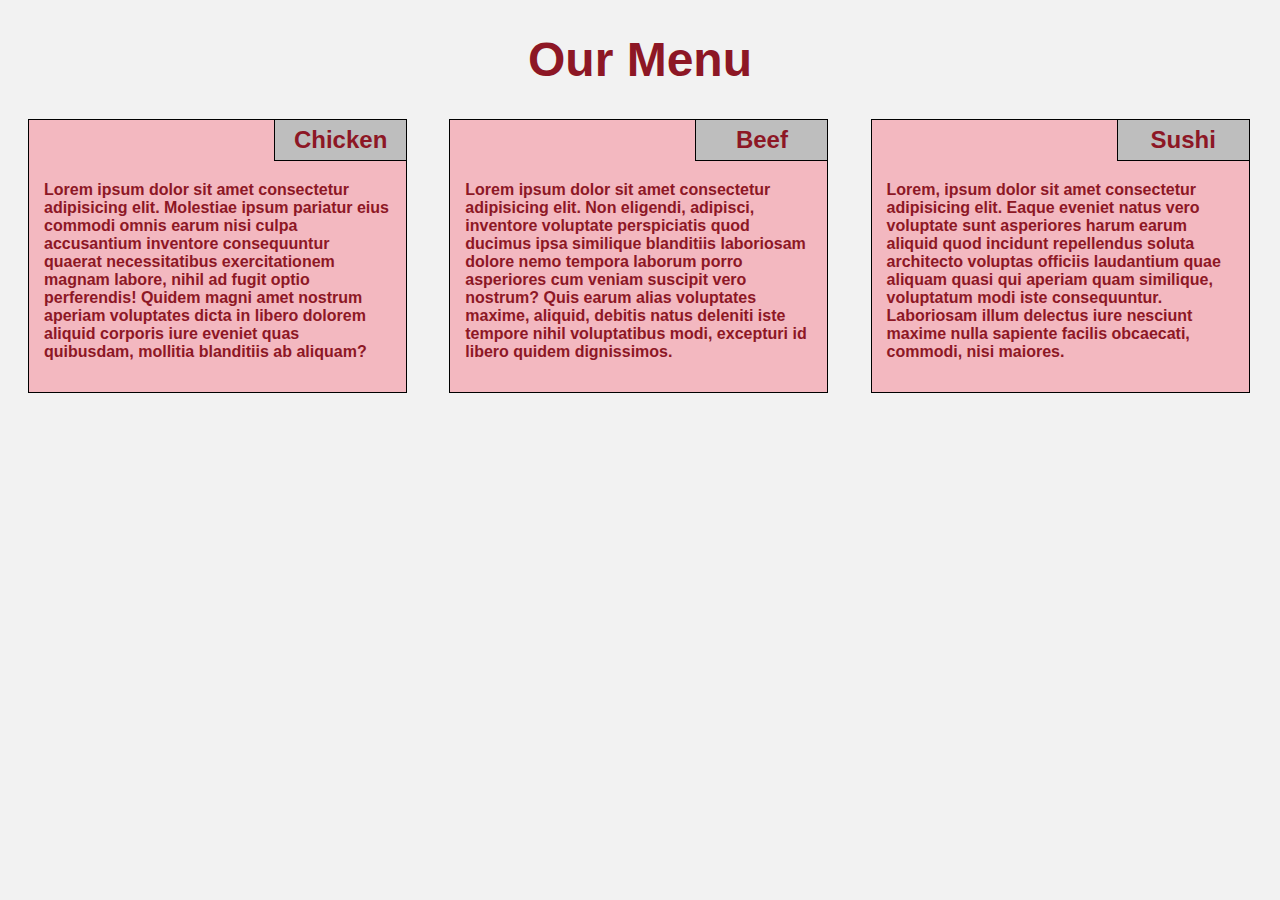
<file: Module2_Assignment/index.html>
<!DOCTYPE html>
<html lang="en">
<head>
    <meta charset="UTF-8">
    <meta http-equiv="X-UA-Compatible" content="IE=edge">
    <meta name="viewport" content="width=device-width, initial-scale=1.0">
    <link rel="stylesheet" href="CSS/style.css">
    <title>Coding Assignment 1</title>
</head>
<body>
    <h1>Our Menu</h1>
    <div class="row">
        <div class="col-lg-4 col-md-6 col-sm-12">
            <div class="content">
            <h2>Chicken</h2>
            <P>
                Lorem ipsum dolor sit amet consectetur adipisicing elit. Molestiae ipsum pariatur eius commodi omnis earum nisi culpa accusantium inventore consequuntur quaerat necessitatibus exercitationem magnam labore, nihil ad fugit optio perferendis! Quidem magni amet nostrum aperiam voluptates dicta in libero dolorem aliquid corporis iure eveniet quas quibusdam, mollitia blanditiis ab aliquam?
            </P>
            </div>
        </div>
        <div class="col-lg-4 col-md-6 col-sm-12">
            <div class="content">
            <h2>Beef</h2>
            <P>
                Lorem ipsum dolor sit amet consectetur adipisicing elit. Non eligendi, adipisci, inventore voluptate perspiciatis quod ducimus ipsa similique blanditiis laboriosam dolore nemo tempora laborum porro asperiores cum veniam suscipit vero nostrum? Quis earum alias voluptates maxime, aliquid, debitis natus deleniti iste tempore nihil voluptatibus modi, excepturi id libero quidem dignissimos.
            </P>
            </div>
        </div>
        <div class="col-lg-4 col-md-12 col-sm-12">
            <div class="content">
            <h2>Sushi</h2>
            <P>
                Lorem, ipsum dolor sit amet consectetur adipisicing elit. Eaque eveniet natus vero voluptate sunt asperiores harum earum aliquid quod incidunt repellendus soluta architecto voluptas officiis laudantium quae aliquam quasi qui aperiam quam similique, voluptatum modi iste consequuntur. Laboriosam illum delectus iure nesciunt maxime nulla sapiente facilis obcaecati, commodi, nisi maiores.
            </P>
            </div>
        </div>
    </div>
</body>
</html>
</file>
<file: Module2_Assignment/CSS/style.css>
*{
    box-sizing: border-box;
}
body{
  background-color: #f2f2f2;
  font-family: Arial, Helvetica, sans-serif;
}
h1{
  font-size: 300%;
  text-align: center;
  color: #8d1725;
  font-weight: bolder;
}

.content{
  width: 90%;
  margin-left: 20px;
  margin-right: 20px;
  margin-bottom: 30px;
  background-color: #f3b8c0;
  border: 1px solid black;
}

h2{
  position: relative;
  left: 65%;
  top: 0%;
  font-size: 150%;
  color: #8d1725;
  background-color: #bebebe;
  margin-top: 0%;
  padding: 6px;
  width: 35%;
  text-align: center;
  border-bottom: 1px solid black;
  border-left: 1px solid black;

}

p{
  color: #8d1725;
  font-weight: 550;
  padding : 15px;
  padding-top: 0px;

}

.row{
  width: 100%
}

@media(min-width: 992px){
  .col-lg-1,.col-lg-2,.col-lg-3,.col-lg-4,.col-lg-5,.col-lg-6,.col-lg-7,.col-lg-8,.col-lg-9,.col-lg-10,.col-lg-11,.col-lg-12{
    float: left;
  }
  .col-lg-1 {
    width: 8.33%;
  }
  .col-lg-2 {
    width: 16.66%;
  }
  .col-lg-3 {
    width: 25%;
  }
  .col-lg-4 {
    width: 33.33%;
  }
  .col-lg-5 {
    width: 41.66%;
  }
  .col-lg-6 {
    width: 50%;
  }
  .col-lg-7 {
    width: 58.33%;
  }
  .col-lg-8 {
    width: 66.66%;
  }
  .col-lg-9 {
    width: 74.99%;
  }
  .col-lg-10 {
    width: 83.33%;
  }
  .col-lg-11 {
    width: 91.66%;
  }
  .col-lg-12 {
    width: 100%;
  }
}

@media(max-width: 991px) and (min-width: 768px){
  .col-md-1,.col-md-2,.col-md-3,.col-md-4,.col-md-5,.col-md-6,.col-md-7,.col-md-8,.col-md-9,.col-md-10,.col-md-11,.col-md-12{
    float: left;
  }
  .col-md-1 {
    width: 8.33%;
  }
  .col-md-2 {
    width: 16.66%;
  }
  .col-md-3 {
    width: 25%;
  }
  .col-md-4 {
    width: 33.33%;
  }
  .col-md-5 {
    width: 41.66%;
  }
  .col-md-6 {
    width: 50%;
  }
  .col-md-7 {
    width: 58.33%;
  }
  .col-md-8 {
    width: 66.66%;
  }
  .col-md-9 {
    width: 74.99%;
  }
  .col-md-10 {
    width: 83.33%;
  }
  .col-md-11 {
    width: 91.66%;
  }
  .col-md-12 {
    width: 105.5%;

  }
}

@media(max-width: 767px){
  .col-sm-1,.col-sm-2,.col-sm-3,.col-sm-4,.col-sm-5,.col-sm-6,.col-sm-7,.col-sm-8,.col-sm-9,.col-sm-10,.col-sm-11,.col-sm-12{
    float: left;
  }
  .col-sm-1 {
    width: 8.33%;
  }
  .col-sm-2 {
    width: 16.66%;
  }
  .col-sm-3 {
    width: 25%;
  }
  .col-sm-4 {
    width: 33.33%;
  }
  .col-sm-5 {
    width: 41.66%;
  }
  .col-sm-6 {
    width: 50%;
  }
  .col-sm-7 {
    width: 58.33%;
  }
  .col-sm-8 {
    width: 66.66%;
  }
  .col-sm-9 {
    width: 74.99%;
  }
  .col-sm-10 {
    width: 83.33%;
  }
  .col-sm-11 {
    width: 91.66%;
  }
  .col-sm-12 {
    width: 100%;
  }
}
</file>
